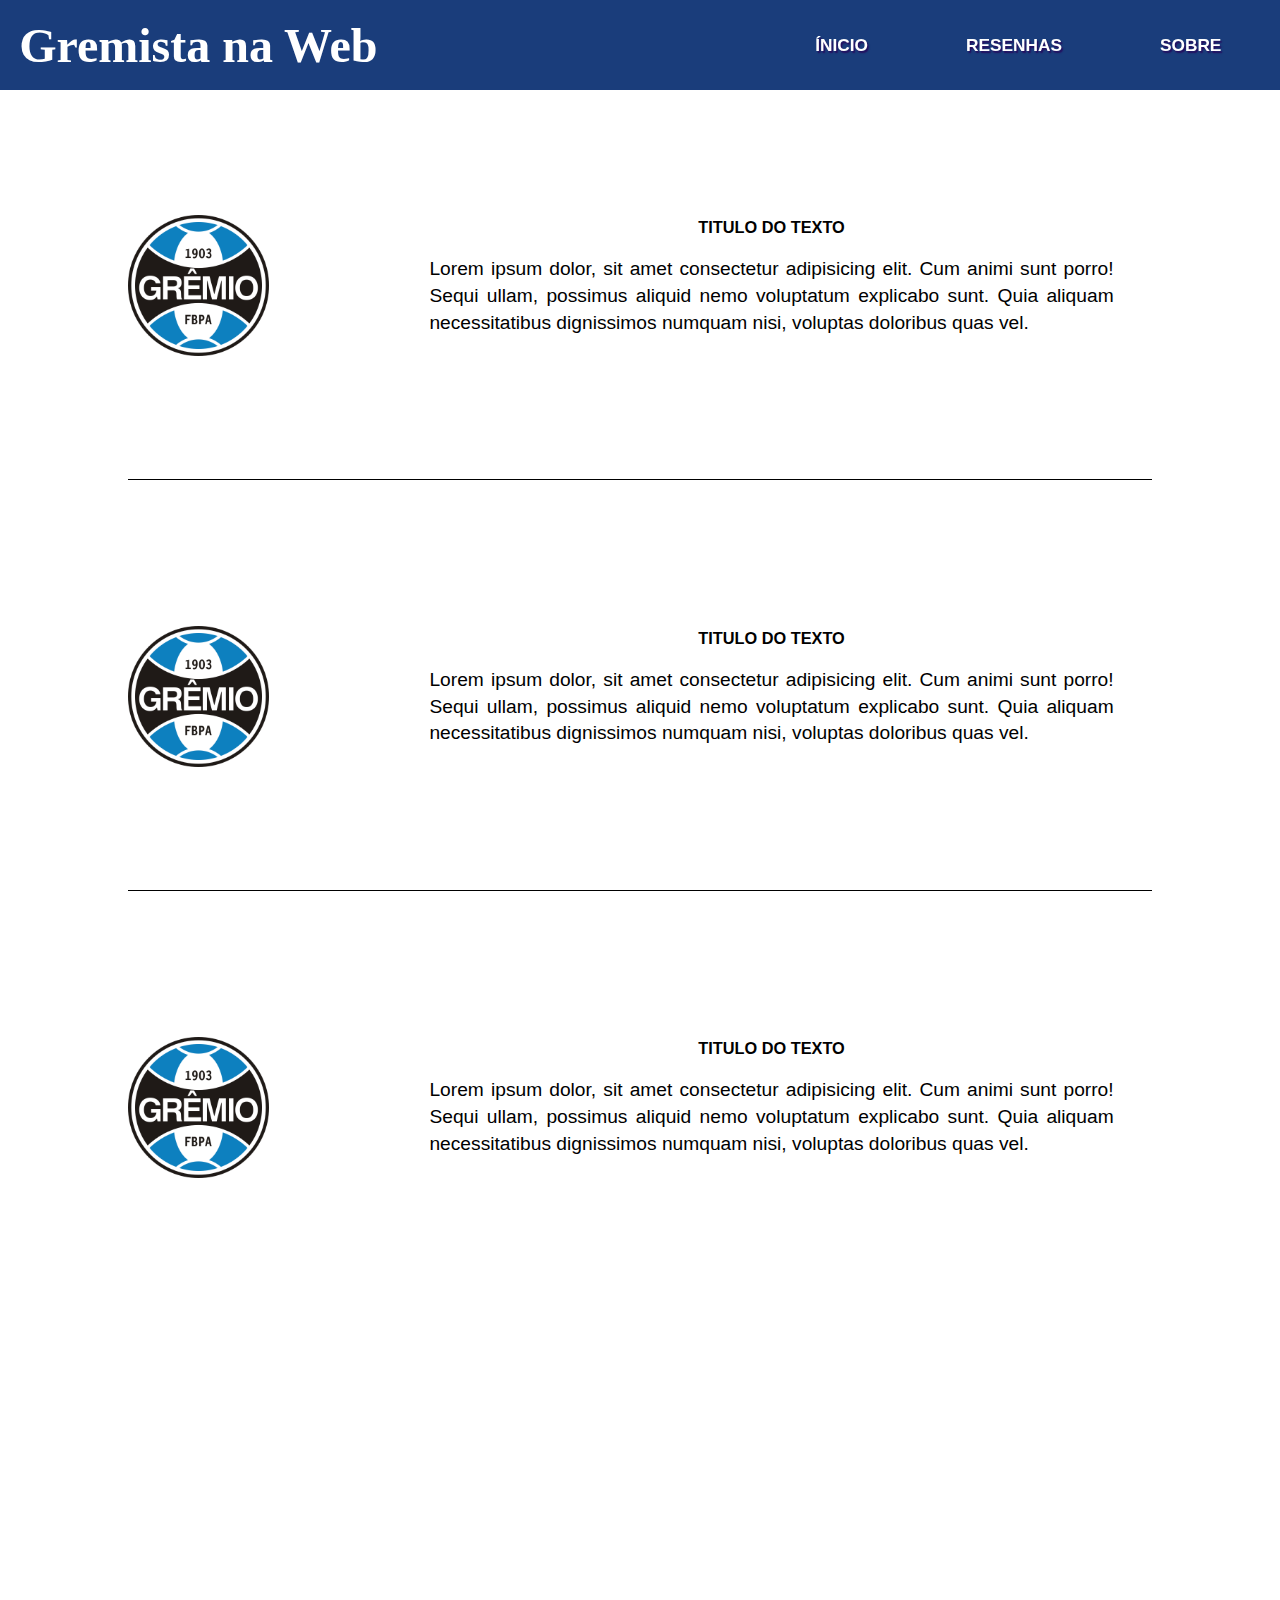
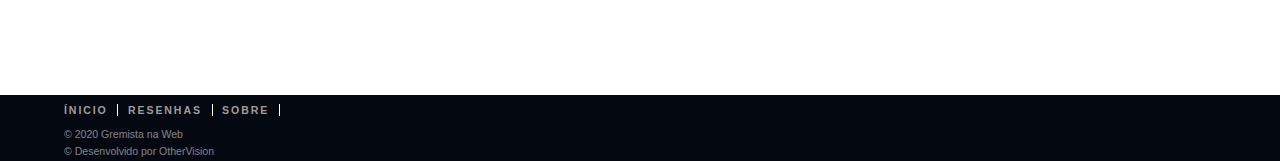
<file: resenhas.html>
<!DOCTYPE html>
<html lang="pt-BR">
<head>
    <meta charset="UTF-8">
    <meta name="viewport" content="width=device-width, initial-scale=1.0">
    <title>Resenhas | Gremista na web</title>

    <link rel="stylesheet" href="./css/style.css">
    <link rel="stylesheet" href="./css/header-footer.css">
    <link rel="stylesheet" href="./css/responsive-media.css">
    <link rel="stylesheet" href="./css/resenhas.css">

    <!--  link aos library  -->
    <link rel="stylesheet" href="https://unpkg.com/aos@next/dist/aos.css" />


    <link rel="apple-touch-icon" sizes="180x180" href="./img/apple-touch-icon.png">
    <link rel="icon" type="image/png" sizes="32x32" href="./img/favicon-32x32.png">
    <link rel="icon" type="image/png" sizes="16x16" href="./img/favicon-16x16.png">
    <link rel="manifest" href="./img/site.webmanifest">

</head>
<body class="container">
   
        <header id="header">
            <div class="box-header">
                <div class="header-title" data-aos="fade-right">
                    <h1><a href="./index.html" title="Logo Gremista Na Web">Gremista na Web</a></h1>
                </div>

                <div class="header-nav" data-aos="fade-right">
                    <nav>
                        <ul class="box-nav">
                            <li><a href="/index.html">Ínicio</a></li>
                            <li><a href="/resenhas.html">Resenhas</a></li>
                            <li><a href="./sobre.html">Sobre</a></li>
                        </ul>
                    </nav>
                </div>
            </div>
        </header>

        <main id="main">
            
            <article class="box-resenha"> 

                
                <div class="img-box" title="Logo do gremio">
                    <a href="">
                        <img src="./img/logo-gremio.png" alt="Logo do gremio">
                    </a>
                        
                </div>
               

                <div class="box-text">

                    <a href="">

                        <h2>Titulo do texto</h2>
                        <p>Lorem ipsum dolor, sit amet consectetur adipisicing elit. Cum animi sunt porro! Sequi ullam, possimus aliquid nemo voluptatum explicabo sunt. Quia aliquam necessitatibus dignissimos numquam nisi, voluptas doloribus quas vel.</p>

                    </a>

                </div>
            </article>

            <article class="box-resenha">

                
                <div class="img-box" title="Logo do gremio">
                    <a href="">
                        <img src="./img/logo-gremio.png" alt="Logo do gremio">
                    </a>
                        
                </div>
               

                <div class="box-text">

                    <a href="">

                    <h2>Titulo do texto</h2>
                    <p>Lorem ipsum dolor, sit amet consectetur adipisicing elit. Cum animi sunt porro! Sequi ullam, possimus aliquid nemo voluptatum explicabo sunt. Quia aliquam necessitatibus dignissimos numquam nisi, voluptas doloribus quas vel.</p>

                    </a>

                </div>
            </article>

            <article class="box-resenha">

                
                <div class="img-box" title="Logo do gremio">
                    <a href="">
                        <img src="./img/logo-gremio.png" alt="Logo do gremio">
                    </a>
                        
                </div>
               

                <div class="box-text">

                    <a href="">

                    <h2>Titulo do texto</h2>
                    <p>Lorem ipsum dolor, sit amet consectetur adipisicing elit. Cum animi sunt porro! Sequi ullam, possimus aliquid nemo voluptatum explicabo sunt. Quia aliquam necessitatibus dignissimos numquam nisi, voluptas doloribus quas vel.</p>

                    </a>

                </div>
            </article>

        
        </main>
        

        <section id="section" data-aos="fade-in">

            <div class="news-title">
                <h2>Dicas do Gremista</h2>
            </div>

            <div class="box-news">
                <a href="">
                    <h3>O primeiro Gremista</h3>
                    <p>Como a maioria já sabe, nosso Imortal Tricolor foi idealizado por Cândido Dias Da Silva, natural de Sorocaba, com a mítica história da primeira bola defutebol de Porto Alegre, mas tem algo que você provavelmente não sabe sobre o homem que pode ser chamado de O primeiro Gremista. </p>
                </a>
            </div> 

            <div class="box-news">
                <a href="">
                    <h3>O primeiro Gremista</h3>
                    <p>Como a maioria já sabe, nosso Imortal Tricolor foi idealizado por Cândido Dias Da Silva, natural de Sorocaba, com a mítica história da primeira bola defutebol de Porto Alegre, mas tem algo que você provavelmente não sabe sobre o homem que pode ser chamado de O primeiro Gremista. </p>
                </a>
            </div> 

            <div class="box-news">
                <a href="">
                    <h3>O primeiro Gremista</h3>
                    <p>Como a maioria já sabe, nosso Imortal Tricolor foi idealizado por Cândido Dias Da Silva, natural de Sorocaba, com a mítica história da primeira bola defutebol de Porto Alegre, mas tem algo que você provavelmente não sabe sobre o homem que pode ser chamado de O primeiro Gremista. </p>
                </a>
            </div> 
            

            

        </section>


        <footer id="footer">

            <div class="nav-footer">
                <ul class="box-nav-footer">
                    <li><a href="./index.html">Ínicio</a></li>
                    <li><a href="./resenhas.html">Resenhas</a></li>
                    <li><a href="./sobre.html">Sobre</a></li>
                </ul>
            </div>

            <div class="box-copyright">
                <p> <span>&copy; 2020 </span> Gremista na Web</p>
                <p> &copy; Desenvolvido por OtherVision </p>
            </div>
        </footer>

        <script src="https://unpkg.com/aos@next/dist/aos.js"></script>
        <script>
            AOS.init();
        </script>        
</body>
</html>
</file>
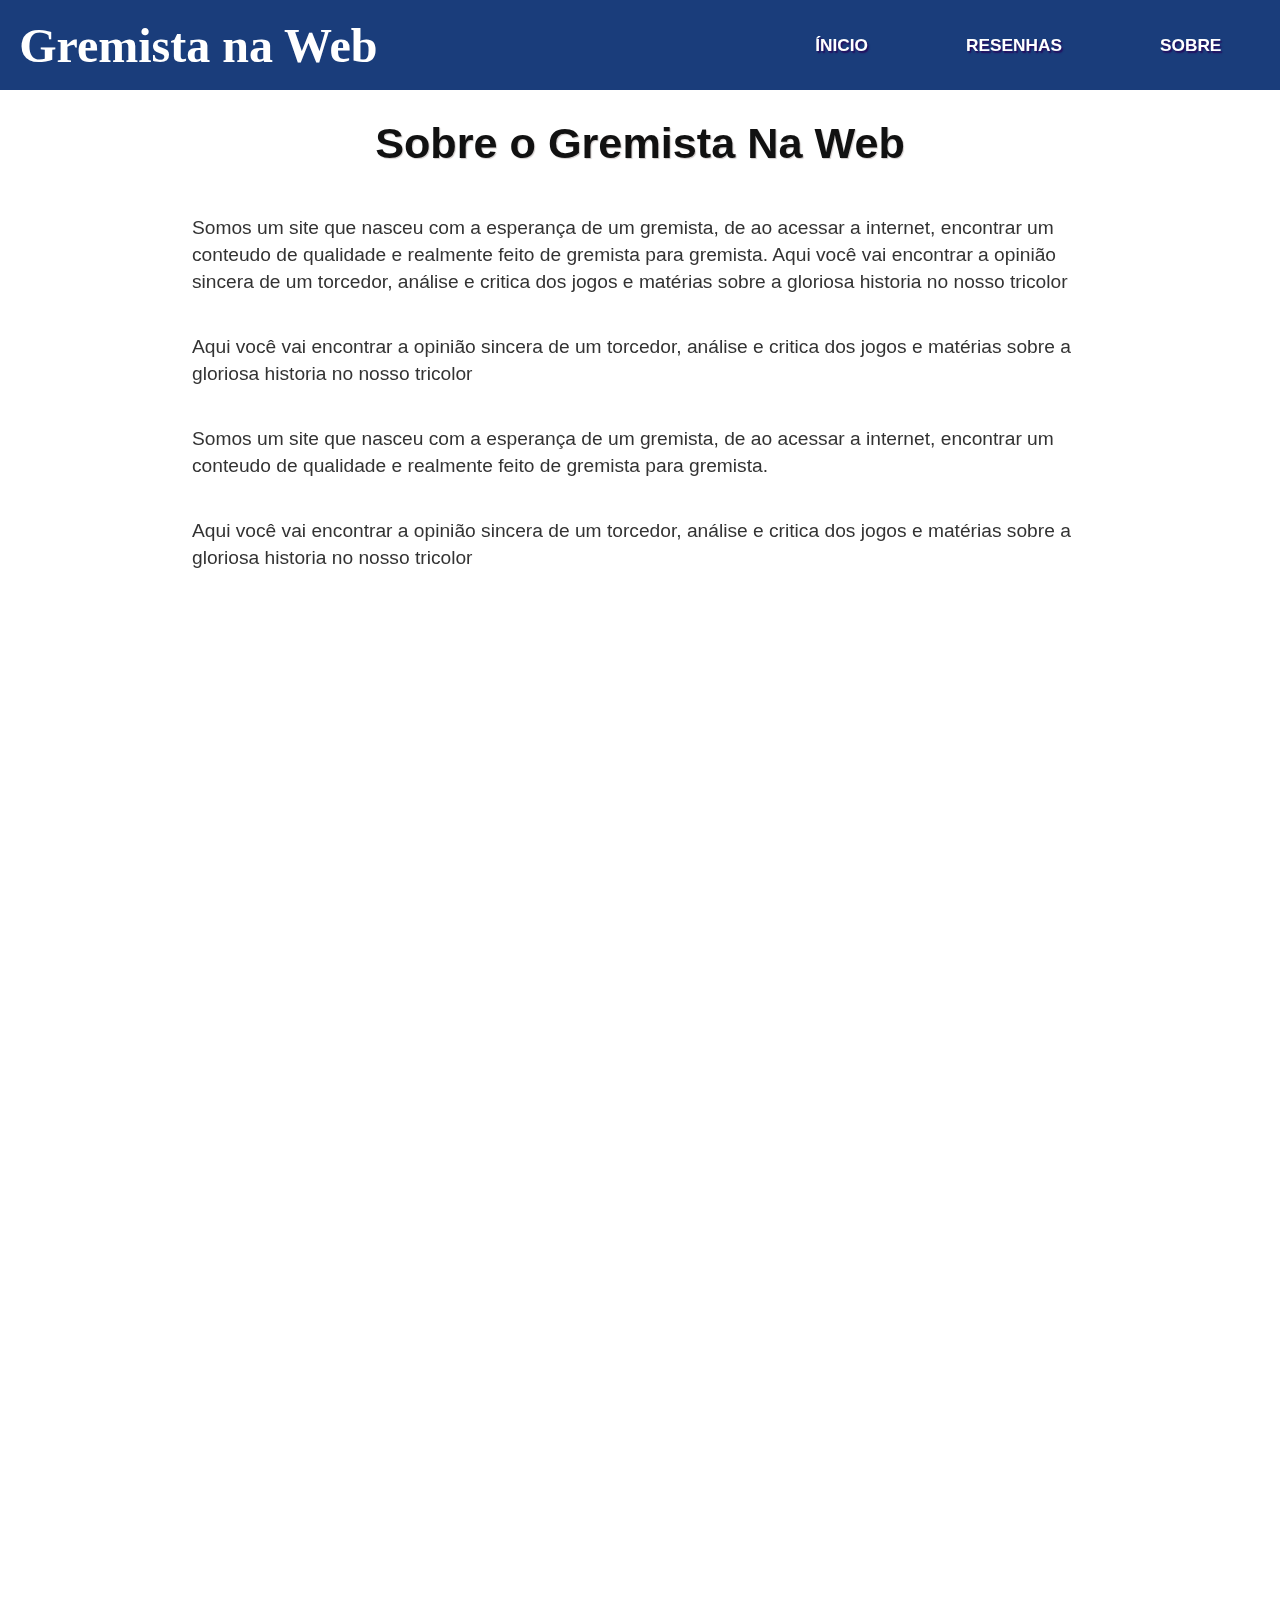
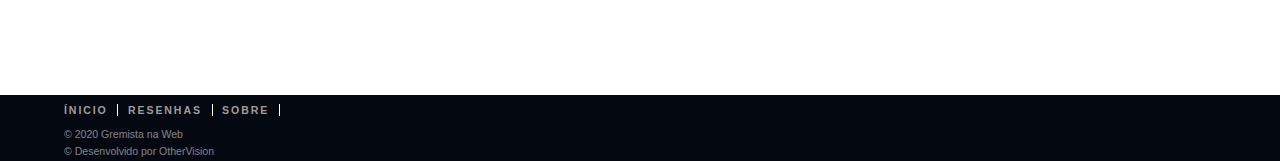
<file: sobre.html>
<!DOCTYPE html>
<html lang="pt-BR">
<head>
    <meta charset="UTF-8">
    <meta name="viewport" content="width=device-width, initial-scale=1.0">
    <title>Sobre | Gremista na web</title>

    <link rel="stylesheet" href="./css/style.css">
    <link rel="stylesheet" href="./css/header-footer.css">
    <link rel="stylesheet" href="./css/responsive-media.css">
    <link rel="stylesheet" href="./css/resenhas.css">
    <link rel="stylesheet" href="./css/sobre.css">

    <!--  link aos library  -->
    <link rel="stylesheet" href="https://unpkg.com/aos@next/dist/aos.css" />


    <link rel="apple-touch-icon" sizes="180x180" href="./img/apple-touch-icon.png">
    <link rel="icon" type="image/png" sizes="32x32" href="./img/favicon-32x32.png">
    <link rel="icon" type="image/png" sizes="16x16" href="./img/favicon-16x16.png">
    <link rel="manifest" href="./img/site.webmanifest">

</head>
<body class="container">
   
        <header id="header">
            <div class="box-header">
                <div class="header-title" data-aos="fade-right">
                    <a href="./index.html" title="Logo Gremista Na Web">Gremista na Web</a>
                </div>

                <div class="header-nav" data-aos="fade-right">
                    <nav>
                        <ul class="box-nav">
                            <li><a href="/index.html">Ínicio</a></li>
                            <li><a href="/resenhas.html">Resenhas</a></li>
                            <li><a href="#sobre.html">Sobre</a></li>
                        </ul>
                    </nav>
                </div>
            </div>
        </header>

        <main id="main">
            
            <article class="box-sobre">
               
                <div class="box-text-sobre" data-aos="fade-in">

                    <h1>Sobre o Gremista Na Web</h1>
                    <p>
                        Somos um site que nasceu com a esperança de um gremista, de ao acessar a internet, encontrar um conteudo de qualidade e realmente feito de gremista para gremista. Aqui você vai encontrar a opinião sincera de um torcedor, análise e critica dos jogos e matérias sobre a gloriosa historia no nosso tricolor 
                    </p>
                        
                    <p>
                        Aqui você vai encontrar a opinião sincera de um torcedor, análise e critica dos jogos e matérias sobre a gloriosa historia no nosso tricolor 
                    </p>

                    <p>
                        Somos um site que nasceu com a esperança de um gremista, de ao acessar a internet, encontrar um conteudo de qualidade e realmente feito de gremista para gremista.
                    </p>
                        
                    <p>
                        Aqui você vai encontrar a opinião sincera de um torcedor, análise e critica dos jogos e matérias sobre a gloriosa historia no nosso tricolor 
                    </p>

                    

                </div>
            </article>  

        </main>
        

        <section id="section" data-aos="fade-in">

            <div class="news-title">
                <h2>Dicas do Gremista</h2>
            </div>

            <div class="box-news">
                <a href="">
                    <h3>O primeiro Gremista</h3>
                    <p>Como a maioria já sabe, nosso Imortal Tricolor foi idealizado por Cândido Dias Da Silva, natural de Sorocaba, com a mítica história da primeira bola defutebol de Porto Alegre, mas tem algo que você provavelmente não sabe sobre o homem que pode ser chamado de O primeiro Gremista. </p>
                </a>
            </div> 

            <div class="box-news">
                <a href="">
                    <h3>O primeiro Gremista</h3>
                    <p>Como a maioria já sabe, nosso Imortal Tricolor foi idealizado por Cândido Dias Da Silva, natural de Sorocaba, com a mítica história da primeira bola defutebol de Porto Alegre, mas tem algo que você provavelmente não sabe sobre o homem que pode ser chamado de O primeiro Gremista. </p>
                </a>
            </div> 

            <div class="box-news">
                <a href="">
                    <h3>O primeiro Gremista</h3>
                    <p>Como a maioria já sabe, nosso Imortal Tricolor foi idealizado por Cândido Dias Da Silva, natural de Sorocaba, com a mítica história da primeira bola defutebol de Porto Alegre, mas tem algo que você provavelmente não sabe sobre o homem que pode ser chamado de O primeiro Gremista. </p>
                </a>
            </div> 
            

            

        </section>


        <footer id="footer">

            <div class="nav-footer">
                <ul class="box-nav-footer">
                    <li><a href="./index.html">Ínicio</a></li>
                    <li><a href="./resenhas.html">Resenhas</a></li>
                    <li><a href="./sobre.html">Sobre</a></li>
                </ul>
            </div>

            <div class="box-copyright">
                <p> <span>&copy; 2020 </span> Gremista na Web</p>
                <p> &copy; Desenvolvido por OtherVision </p>
            </div>
        </footer>

        <script src="https://unpkg.com/aos@next/dist/aos.js"></script>
        <script>
            AOS.init();
        </script>

</body>
</html>
</file>
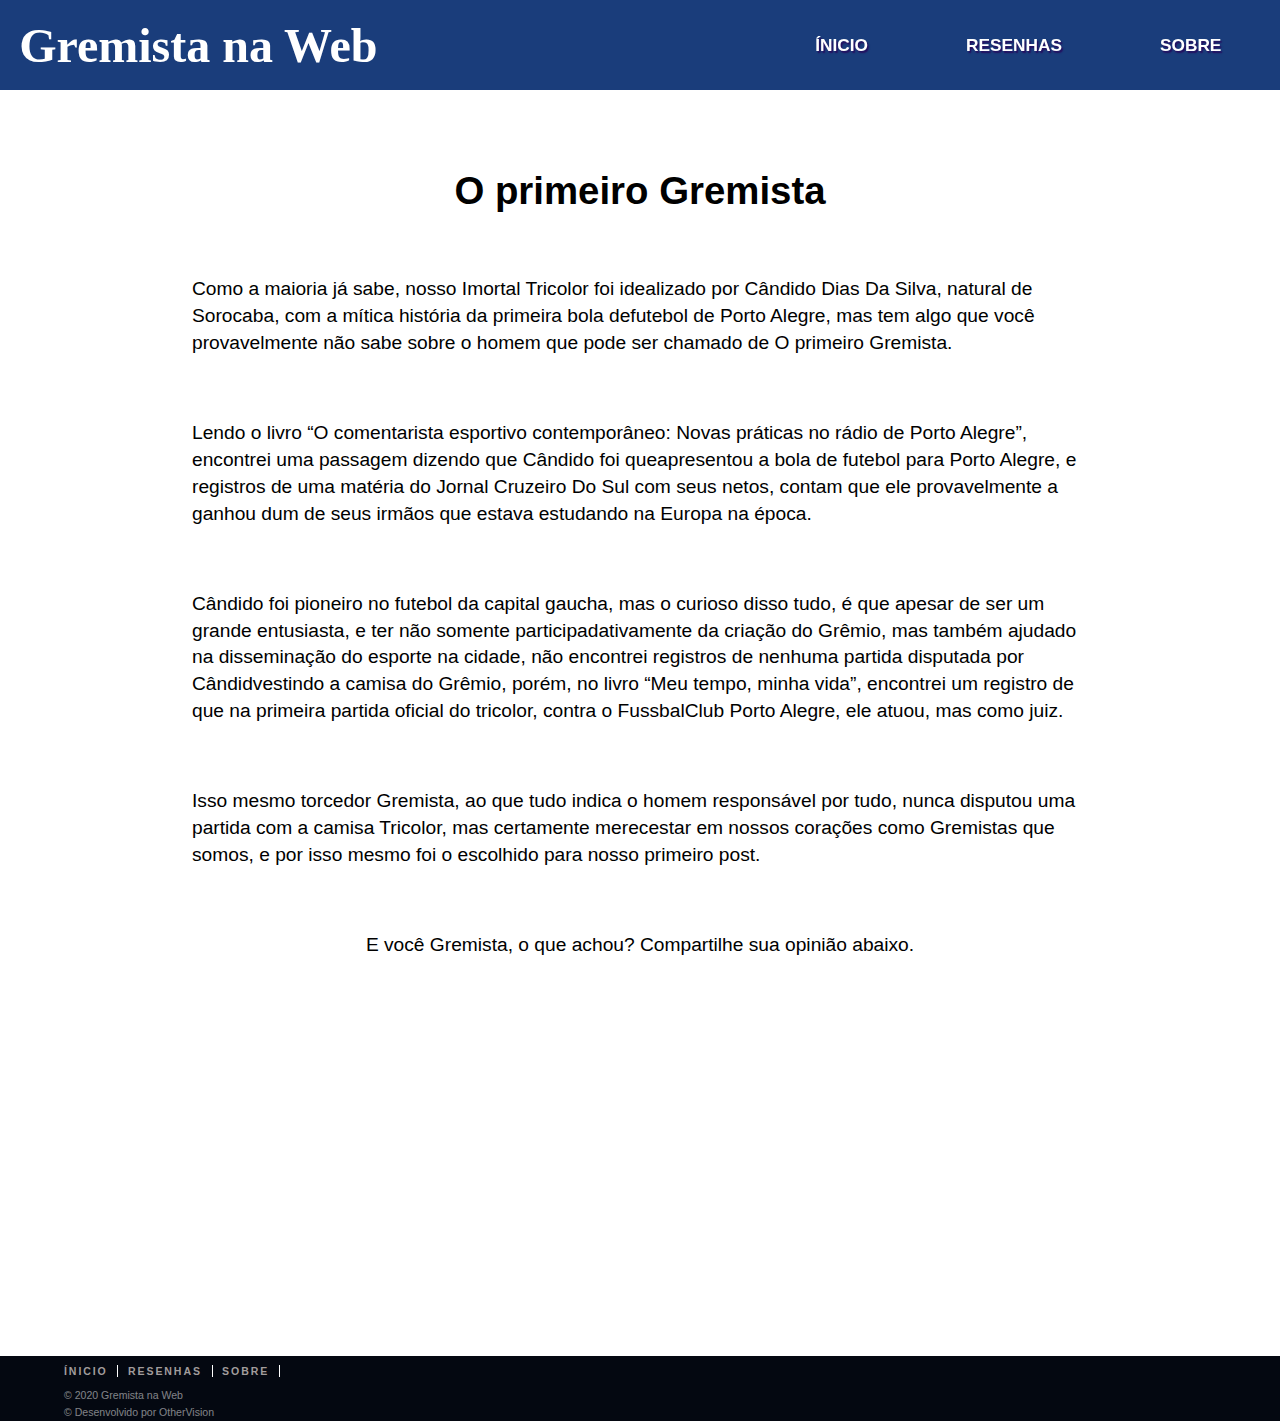
<file: text-resenha.html>
<!DOCTYPE html>
<html lang="pt-BR">
<head>
    <meta charset="UTF-8">
    <meta name="viewport" content="width=device-width, initial-scale=1.0">
    <title>O primeiro Gremista | Gremista na web</title>

    <link rel="stylesheet" href="./css/style.css">
    <link rel="stylesheet" href="./css/header-footer.css">
    <link rel="stylesheet" href="./css/responsive-media.css">
    <link rel="stylesheet" href="./css/textPage.css">

    <!--  link aos library  -->
    <link rel="stylesheet" href="https://unpkg.com/aos@next/dist/aos.css" />


    <link rel="apple-touch-icon" sizes="180x180" href="./img/apple-touch-icon.png">
    <link rel="icon" type="image/png" sizes="32x32" href="./img/favicon-32x32.png">
    <link rel="icon" type="image/png" sizes="16x16" href="./img/favicon-16x16.png">
    <link rel="manifest" href="./img/site.webmanifest">

</head>
<body class="container">
   
        <header id="header">
            <div class="box-header">
                <div class="header-title" data-aos="fade-right">
                    <a href="./index.html" title="Logo Gremista Na Web">Gremista na Web</a>
                </div>

                <div class="header-nav" data-aos="fade-right">
                    <nav>
                        <ul class="box-nav">
                            <li><a href="/index.html">Ínicio</a></li>
                            <li><a href="/resenhas.html">Resenhas</a></li>
                            <li><a href="./sobre.html">Sobre</a></li>
                        </ul>
                    </nav>
                </div>
            </div>
        </header>

        <main id="main">

            <article class="text-box">

                <h1>O primeiro Gremista</h1>
                        
                <p>Como a maioria já sabe, nosso Imortal Tricolor foi idealizado por Cândido Dias Da Silva, natural de Sorocaba, com a mítica história da primeira bola defutebol de Porto Alegre, mas tem algo que você provavelmente não sabe sobre o homem que pode ser chamado de O primeiro Gremista.	 </p>
                        
                <p>Lendo o livro “O comentarista esportivo contemporâneo: Novas práticas no rádio de Porto Alegre”, encontrei uma passagem dizendo que Cândido foi queapresentou a bola de futebol para Porto Alegre, e registros de uma matéria do Jornal Cruzeiro Do Sul com seus netos, contam que ele provavelmente a ganhou dum de seus irmãos que estava estudando na Europa na época.</p>
                
                <p>Cândido foi pioneiro no futebol da capital gaucha, mas o curioso disso tudo, é que apesar de ser um grande entusiasta, e ter não somente participadativamente da criação do Grêmio, mas também ajudado na disseminação do esporte na cidade, não encontrei registros de nenhuma partida disputada por Cândidvestindo a camisa do Grêmio, porém, no livro “Meu tempo, minha vida”, encontrei um registro de que na primeira partida oficial do tricolor, contra o FussbalClub Porto Alegre, ele atuou, mas como juiz.</p>
                
                <p> Isso mesmo torcedor Gremista, ao que tudo indica o homem responsável por tudo, nunca disputou uma partida com a camisa Tricolor, mas certamente merecestar em nossos corações como Gremistas que somos, e por isso mesmo foi o escolhido para nosso primeiro post. </p>
                
                <p>	E você Gremista, o que achou? Compartilhe sua opinião abaixo. </p>
            
            </article>

        </main>


        <section id="section" data-aos="fade-in">

            <div class="news-title">
                <h2>Dicas do Gremista</h2>
            </div>

            <div class="box-news">
                <a href="">
                    <h3>titulo</h3>
                    <p>Introdução Lorem ipsum dolor sit amet, consectetur adipisicing elit. Enim unde dolorum quod iusto commodi quibusdam itaque maxime saepe eveniet in, laborum reiciendis veritatis, rem vel quo beatae dicta quam mollitia?</p>
                </a>
            </div> 

            <div class="box-news">
                <a href="">
                    <h3>titulo</h3>
                    <p>Introdução Lorem ipsum dolor sit amet, consectetur adipisicing elit. Enim unde dolorum quod iusto commodi quibusdam itaque maxime saepe eveniet in, laborum reiciendis veritatis, rem vel quo beatae dicta quam mollitia?</p>
                </a>
            </div> 

            <div class="box-news">
                <a href="">
                    <h3>titulo</h3>
                    <p>Introdução Lorem ipsum dolor sit amet, consectetur adipisicing elit. Enim unde dolorum quod iusto commodi quibusdam itaque maxime saepe eveniet in, laborum reiciendis veritatis, rem vel quo beatae dicta quam mollitia?</p>
                </a>
            </div> 
            

            

        </section>



        <footer id="footer">

            <div class="nav-footer">
                <ul class="box-nav-footer">
                    <li><a href="./index.html">Ínicio</a></li>
                    <li><a href="./resenhas.html">Resenhas</a></li>
                    <li><a href="./sobre.html">Sobre</a></li>
                </ul>
            </div>

            <div class="box-copyright">
                <p> <span>&copy; 2020 </span> Gremista na Web</p>
                <p> &copy; Desenvolvido por OtherVision </p>
            </div>
        </footer>

        <script src="https://unpkg.com/aos@next/dist/aos.js"></script>
        <script>
            AOS.init();
        </script>
</body>
</html>
</file>
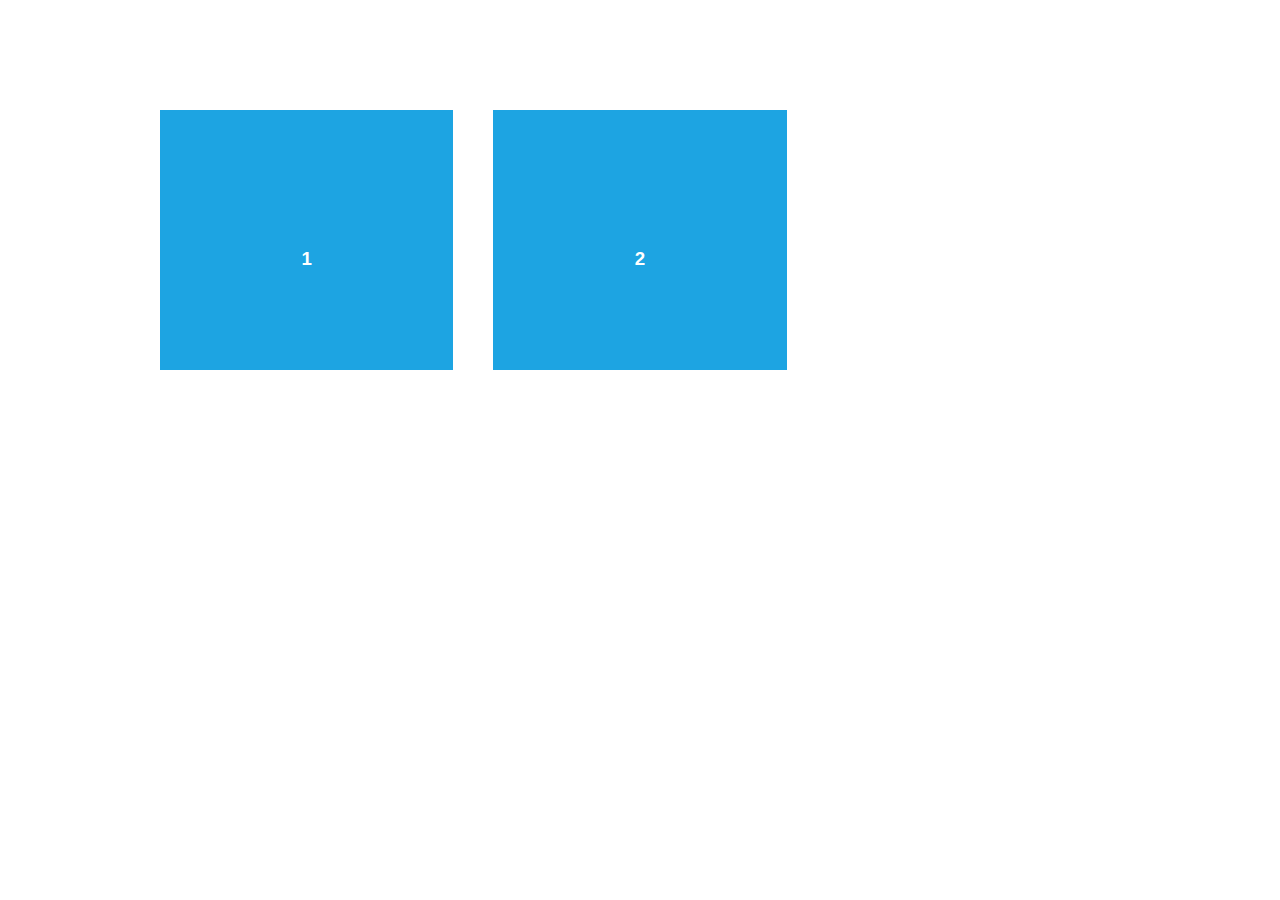
<file: aos-master/demo/async.html>
<!DOCTYPE html>
<html>
  <head>
    <meta charset="utf-8">
    <title>AOS - Animate on scroll library</title>
    <meta name="viewport" content="width=device-width">
    <link rel="stylesheet" href="css/styles.css" />
    <link rel="stylesheet" href="../dist/aos.css" />
  </head>
  <body>
    <div id="aos-demo" class="aos-all"></div>

    <script src="../dist/aos.js"></script>
    <script>
      AOS.init({
        easing: 'ease-in-out-sine'
      });

      setInterval(addItem, 300);

      var itemsCounter = 1;
      var container = document.getElementById('aos-demo');

      function addItem () {
        if (itemsCounter > 42) return;
        var item = document.createElement('div');
        item.classList.add('aos-item');
        item.setAttribute('data-aos', 'fade-up');
        item.innerHTML = '<div class="aos-item__inner"><h3>' + itemsCounter + '</h3></div>';
        container.appendChild(item);
        itemsCounter++;
      }
    </script>
  </body>
</html>
</file>
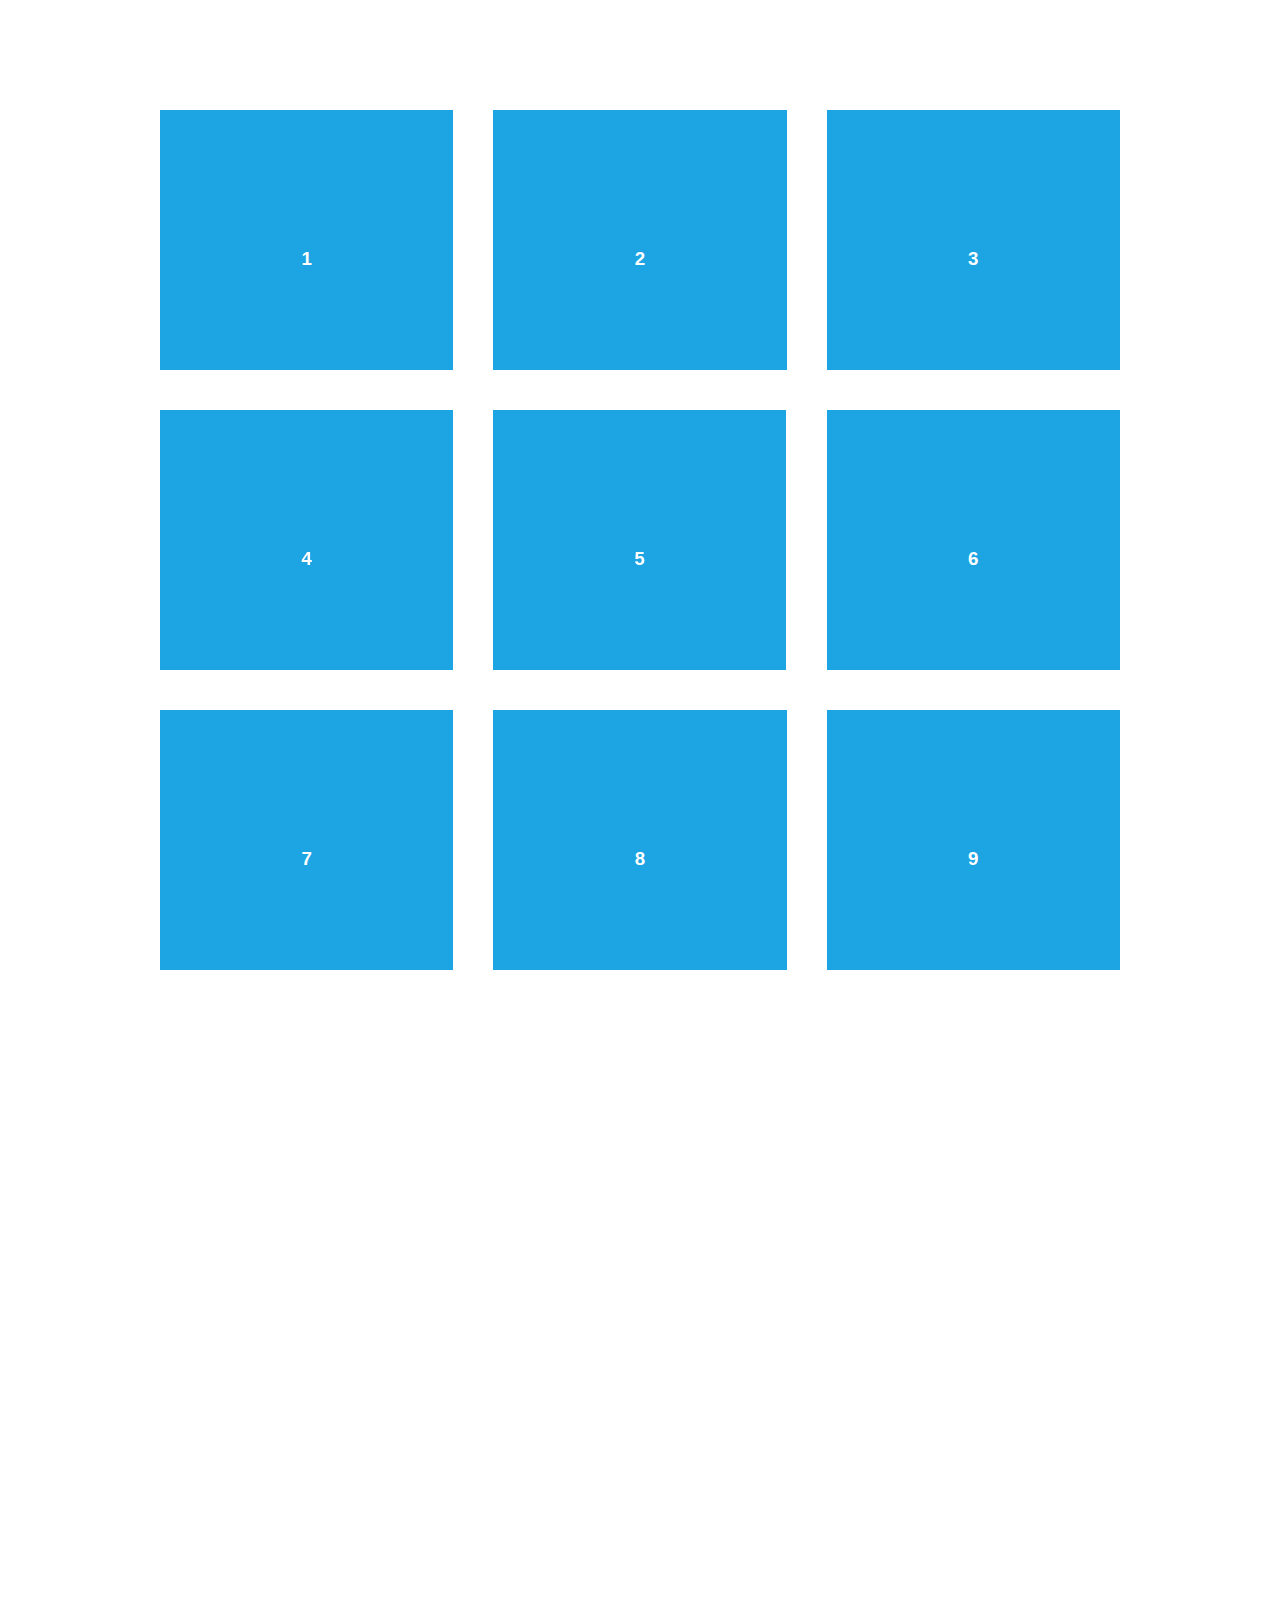
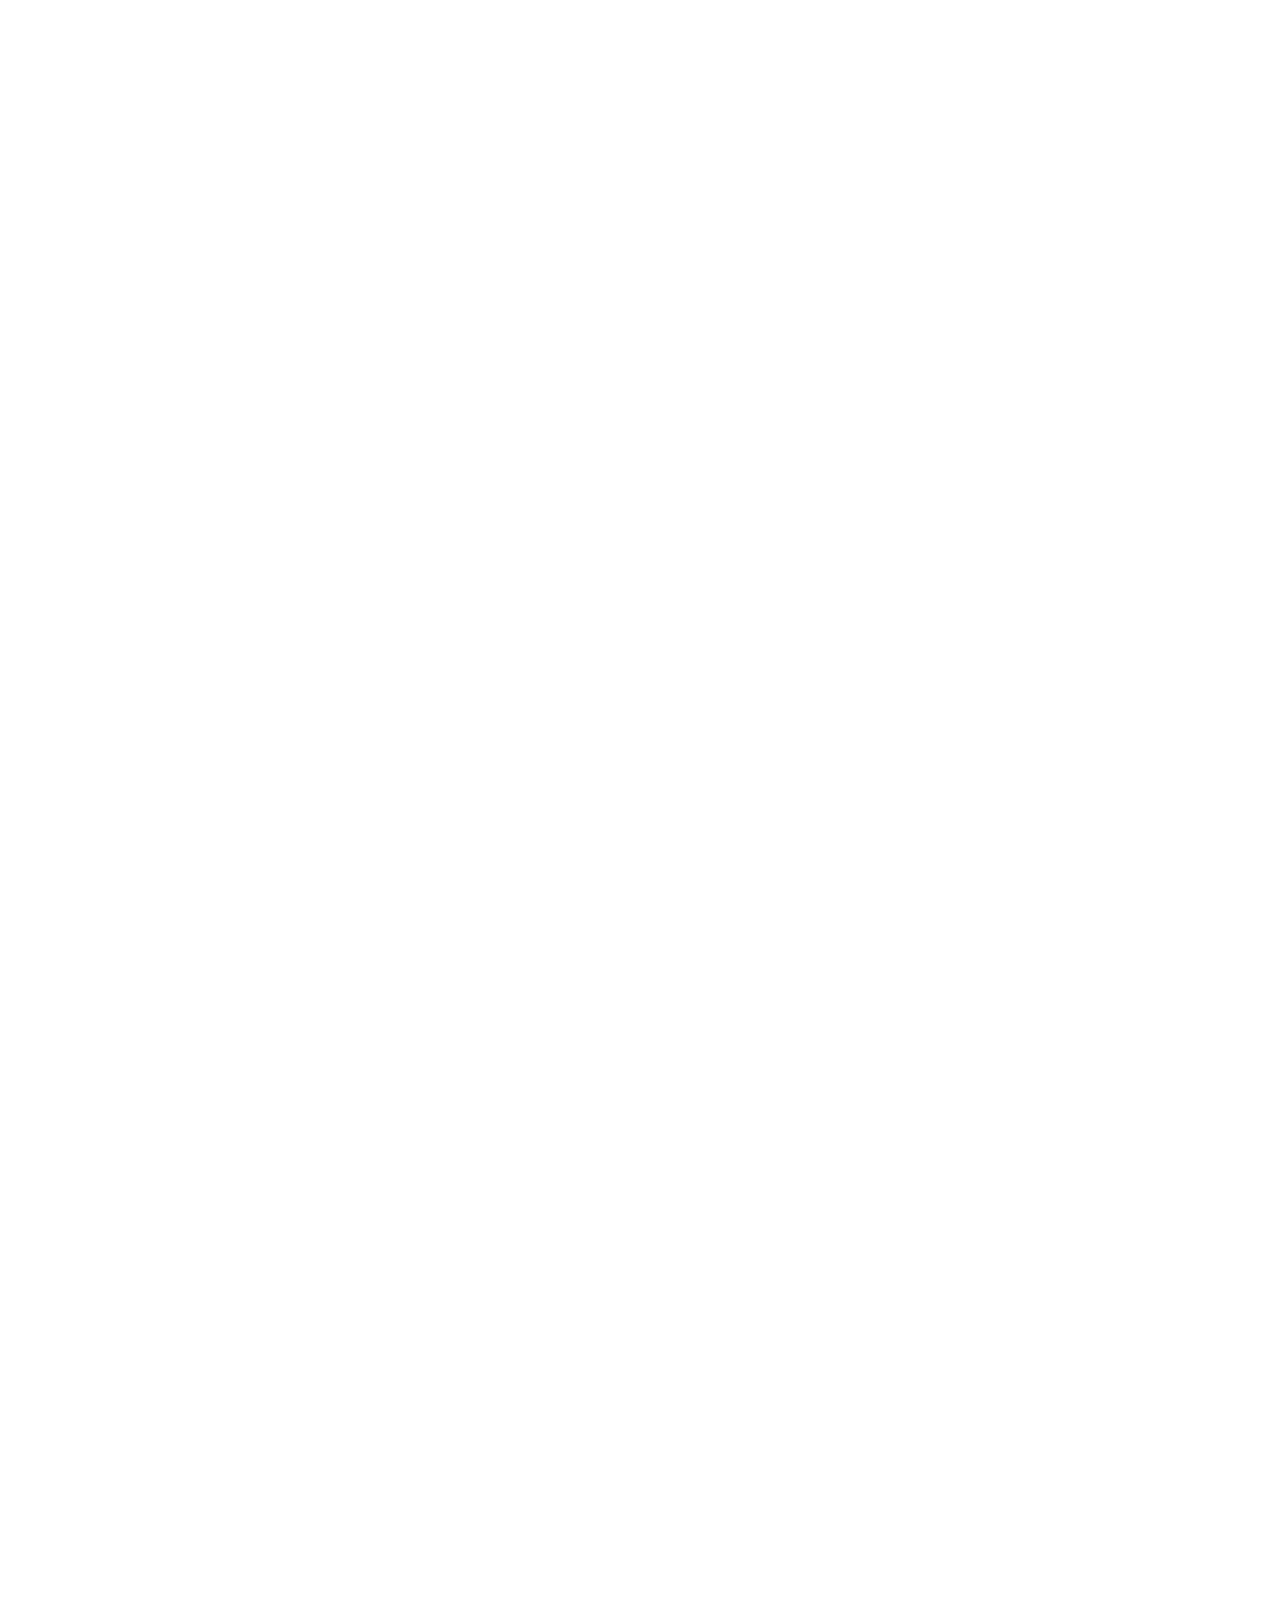
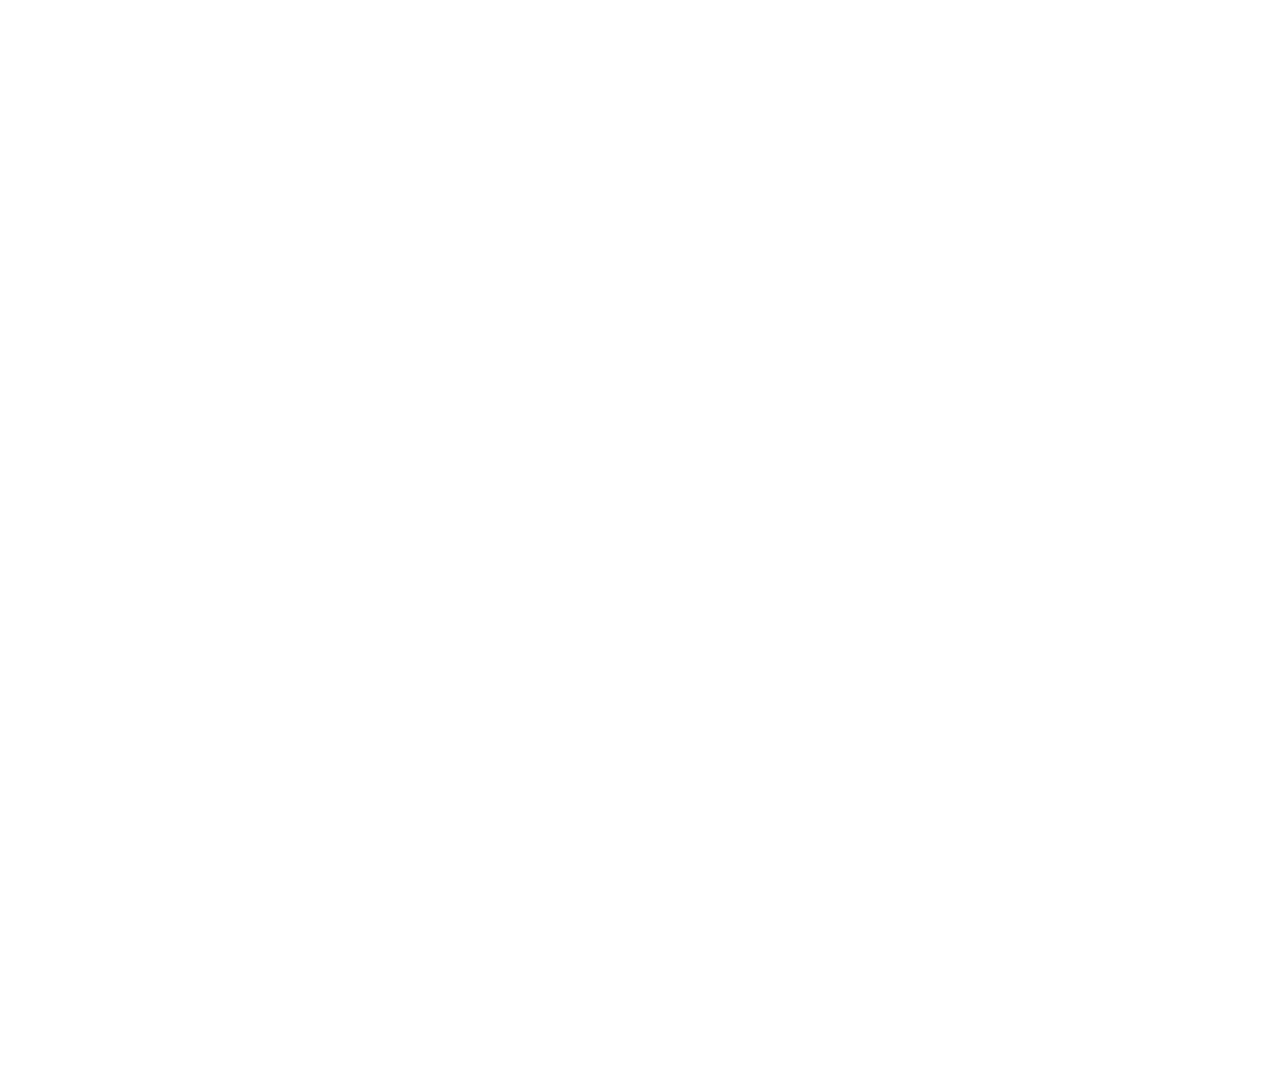
<file: aos-master/demo/simple.html>
<!DOCTYPE html>
<html>
  <head>
    <meta charset="utf-8">
    <title>AOS - Animate on scroll library</title>
    <meta name="viewport" content="width=device-width">
    <link rel="stylesheet" href="css/styles.css" />
    <link rel="stylesheet" href="../dist/aos.css" />
    <!--[if lt IE 9]>
    <script src="//html5shiv.googlecode.com/svn/trunk/html5.js"></script>
    <![endif]-->
  </head>
  <body>
    <div id="transcroller-body" class="aos-all">
      <div class="aos-item" data-aos="fade-up">
        <div class="aos-item__inner"><h3>1</h3></div>
      </div>
      <div class="aos-item" data-aos="fade-down">
        <div class="aos-item__inner"><h3>2</h3></div>
      </div>
      <div class="aos-item" data-aos="zoom-out-down">
        <div class="aos-item__inner"><h3>3</h3></div>
      </div>
      <div class="aos-item" data-aos="flip-down">
        <div class="aos-item__inner"><h3>4</h3></div>
      </div>
      <div class="aos-item" data-aos="flip-up">
        <div class="aos-item__inner"><h3>5</h3></div>
      </div>
      <div class="aos-item" data-aos="fade-down">
        <div class="aos-item__inner"><h3>6</h3></div>
      </div>
      <div class="aos-item" data-aos="fade-in">
        <div class="aos-item__inner"><h3>7</h3></div>
      </div>
      <div class="aos-item" data-aos="fade-down">
        <div class="aos-item__inner"><h3>8</h3></div>
      </div>
      <div class="aos-item" data-aos="fade-in">
        <div class="aos-item__inner"><h3>9</h3></div>
      </div>
      <div class="aos-item" data-aos="fade-down">
        <div class="aos-item__inner"><h3>10</h3></div>
      </div>
      <div class="aos-item" data-aos="fade-up">
        <div class="aos-item__inner"><h3>11</h3></div>
      </div>
      <div class="aos-item" data-aos="fade-down">
        <div class="aos-item__inner"><h3>12</h3></div>
      </div>
      <div class="aos-item" data-aos="fade-in">
        <div class="aos-item__inner"><h3>13</h3></div>
      </div>
      <div class="aos-item" data-aos="fade-up">
        <div class="aos-item__inner"><h3>14</h3></div>
      </div>
      <div class="aos-item" data-aos="fade-in">
        <div class="aos-item__inner"><h3>15</h3></div>
      </div>
      <div class="aos-item" data-aos="fade-up">
        <div class="aos-item__inner"><h3>16</h3></div>
      </div>
      <div class="aos-item" data-aos="fade-down">
        <div class="aos-item__inner"><h3>17</h3></div>
      </div>
      <div class="aos-item" data-aos="fade-up">
        <div class="aos-item__inner"><h3>18</h3></div>
      </div>
      <div class="aos-item" data-aos="zoom-out">
        <div class="aos-item__inner"><h3>19</h3></div>
      </div>
      <div class="aos-item" data-aos="fade-up">
        <div class="aos-item__inner"><h3>20</h3></div>
      </div>
      <div class="aos-item" data-aos="zoom-out">
        <div class="aos-item__inner"><h3>21</h3></div>
      </div>
      <div class="aos-item" data-aos="fade-in">
        <div class="aos-item__inner"><h3>22</h3></div>
      </div>
      <div class="aos-item" data-aos="zoom-out-up">
        <div class="aos-item__inner"><h3>23</h3></div>
      </div>
      <div class="aos-item" data-aos="zoom-out-down">
        <div class="aos-item__inner"><h3>24</h3></div>
      </div>
      <div class="aos-item" data-aos="fade-in">
        <div class="aos-item__inner"><h3>25</h3></div>
      </div>
      <div class="aos-item" data-aos="fade-in">
        <div class="aos-item__inner"><h3>26</h3></div>
      </div>
      <div class="aos-item" data-aos="fade-in">
        <div class="aos-item__inner"><h3>27</h3></div>
      </div>
      <div class="aos-item" data-aos="fade-in">
        <div class="aos-item__inner"><h3>28</h3></div>
      </div>
      <div class="aos-item" data-aos="fade-in">
        <div class="aos-item__inner"><h3>29</h3></div>
      </div>
      <div class="aos-item" data-aos="fade-in">
        <div class="aos-item__inner"><h3>30</h3></div>
      </div>
      <div class="aos-item" data-aos="fade-in">
        <div class="aos-item__inner"><h3>31</h3></div>
      </div>
      <div class="aos-item" data-aos="fade-in">
        <div class="aos-item__inner"><h3>32</h3></div>
      </div>
      <div class="aos-item" data-aos="fade-in">
        <div class="aos-item__inner"><h3>33</h3></div>
      </div>
      <div class="aos-item" data-aos="fade-in">
        <div class="aos-item__inner"><h3>34</h3></div>
      </div>
      <div class="aos-item" data-aos="fade-in">
        <div class="aos-item__inner"><h3>35</h3></div>
      </div>
      <div class="aos-item" data-aos="fade-in">
        <div class="aos-item__inner"><h3>36</h3></div>
      </div>
      <div class="aos-item" data-aos="fade-in">
        <div class="aos-item__inner"><h3>37</h3></div>
      </div>
      <div class="aos-item" data-aos="fade-in">
        <div class="aos-item__inner"><h3>38</h3></div>
      </div>
      <div class="aos-item" data-aos="fade-in">
        <div class="aos-item__inner"><h3>39</h3></div>
      </div>
      <div class="aos-item" data-aos="fade-in">
        <div class="aos-item__inner"><h3>40</h3></div>
      </div>
      <div class="aos-item" data-aos="fade-in">
        <div class="aos-item__inner"><h3>41</h3></div>
      </div>
      <div class="aos-item" data-aos="fade-in">
        <div class="aos-item__inner"><h3>42</h3></div>
      </div>
    </div>

    <script src="../dist/aos.js"></script>
    <script>
      AOS.init({
        easing: 'ease-in-out-sine'
      });
    </script>

    <!-- <script src="//cdnjs.cloudflare.com/ajax/libs/require.js/2.1.11/require.min.js"></script>
    <script>
      requirejs.config({
          baseUrl: '../dist',
      });

      require(['aos'], function(AOS){
          AOS.init({
              easing: 'ease-in-out-sine'
          });
      });
    </script> -->
  </body>
</html>
</file>
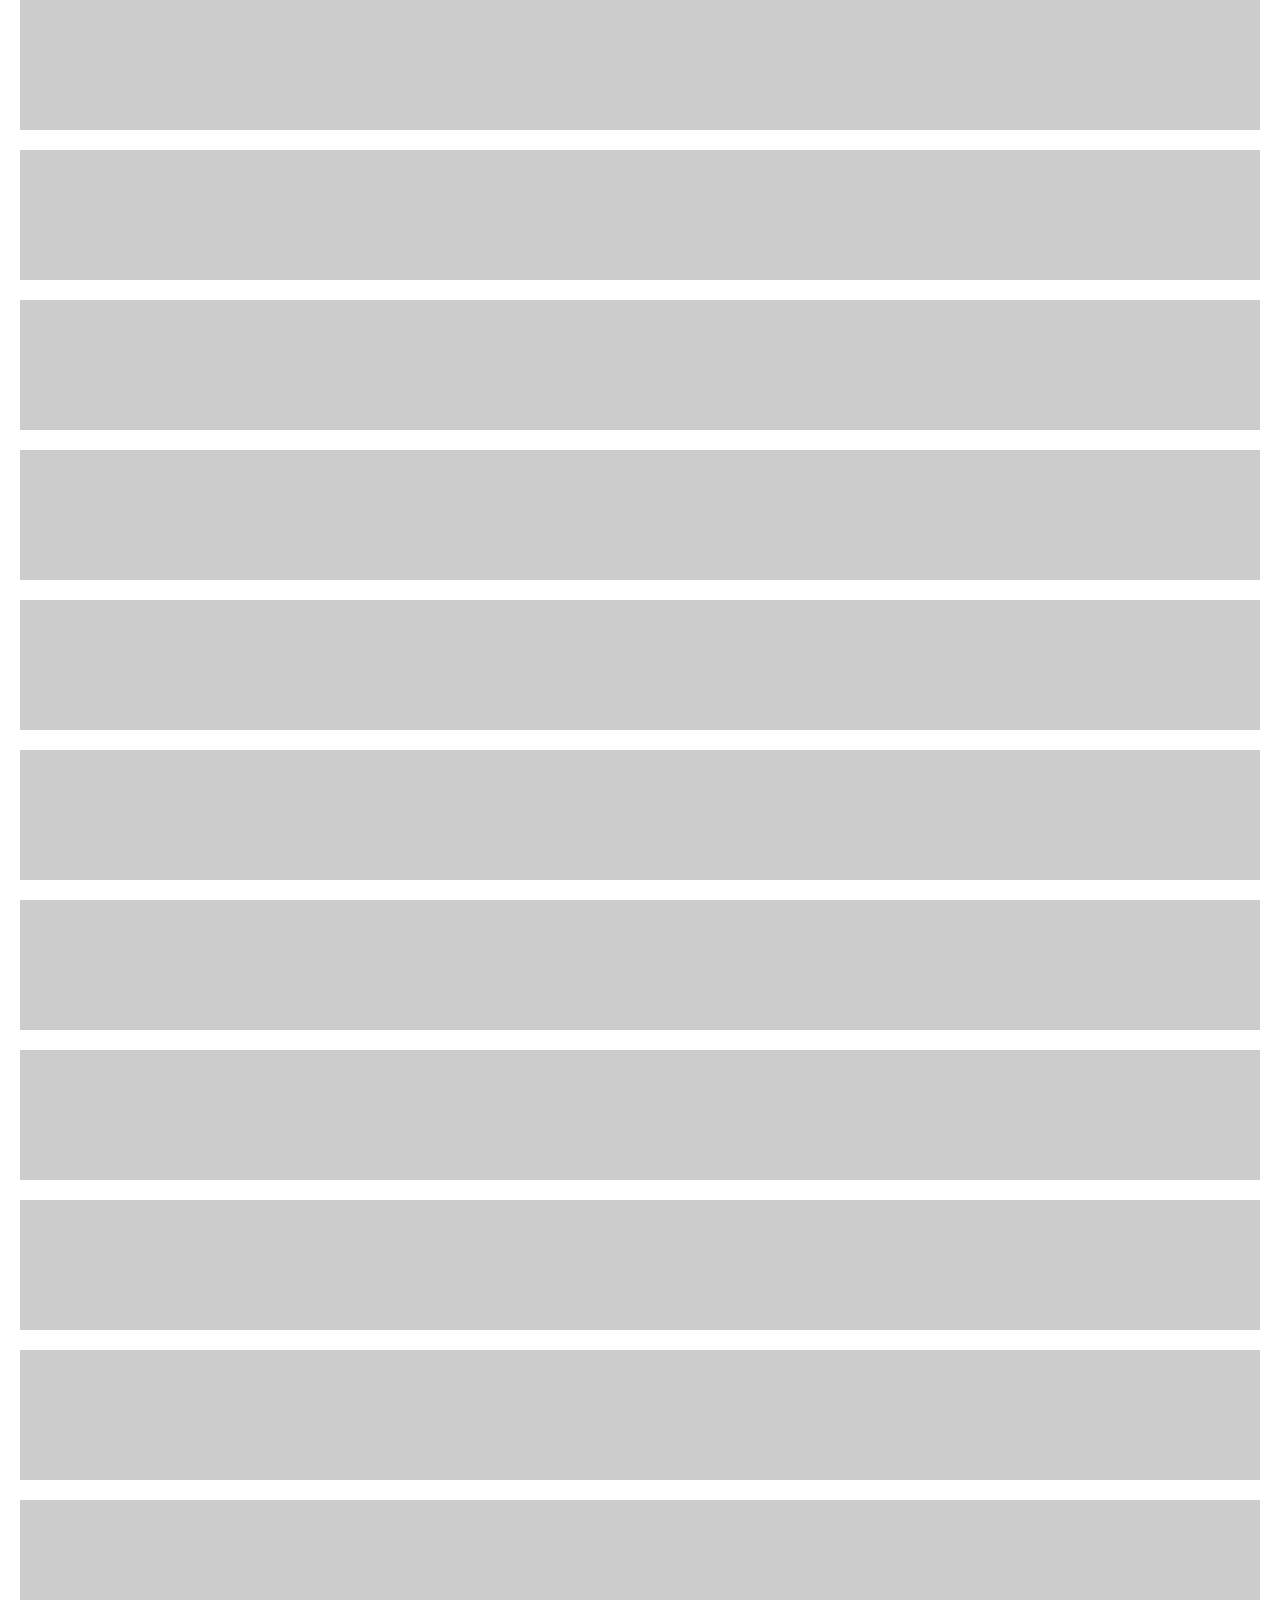
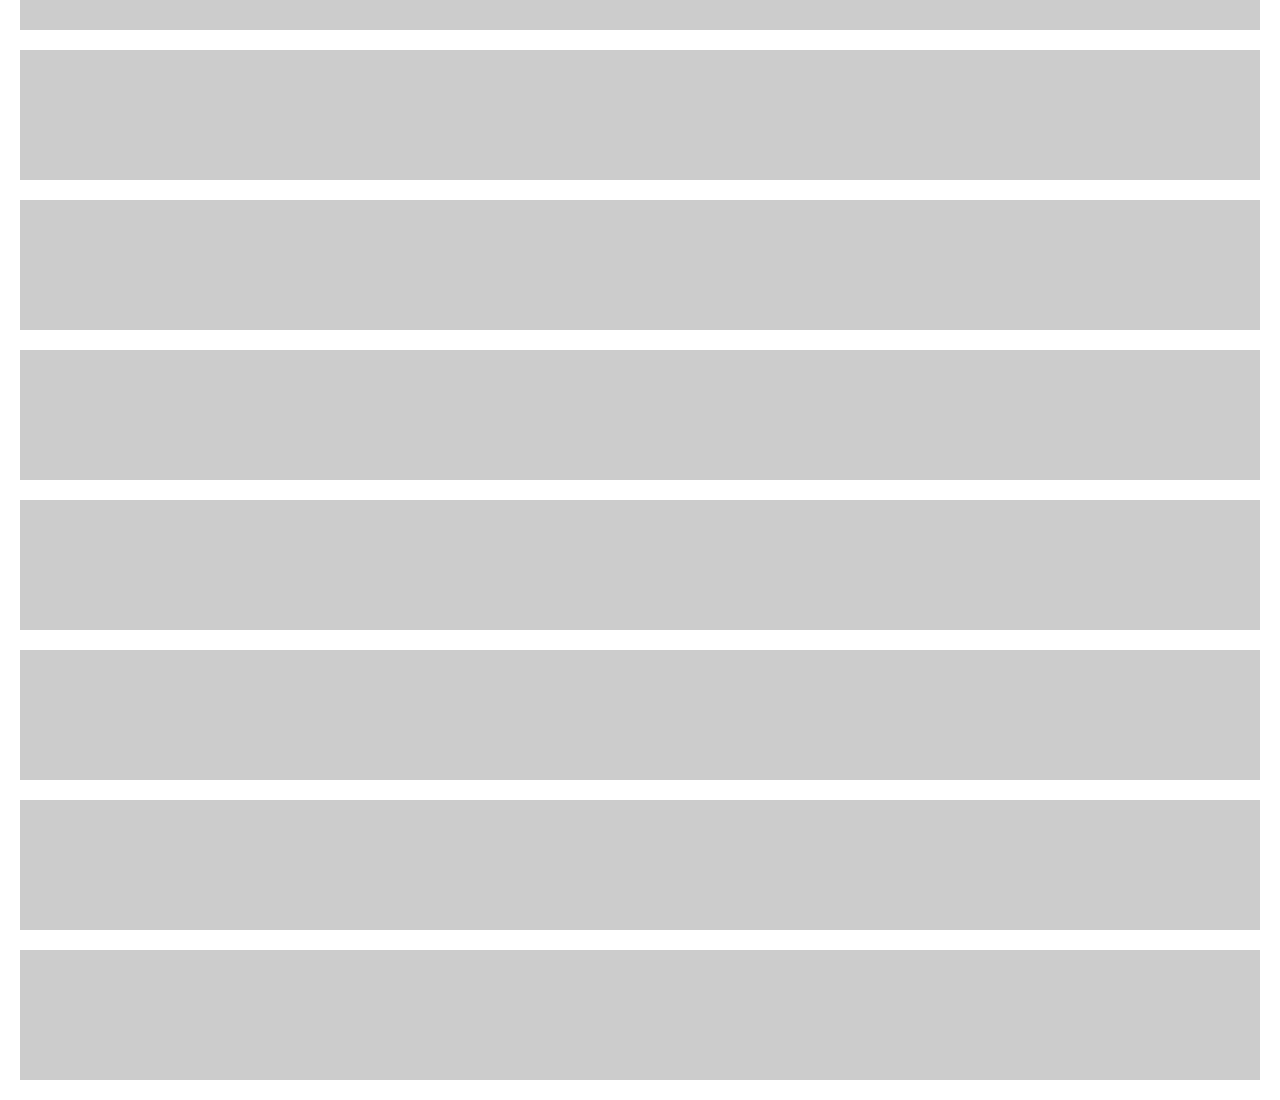
<file: aos-master/test/fixtures/aos-offset.fixture.html>
<!DOCTYPE html>
<html>
  <head>
    <title></title>
    <style type="text/css">
      * {box-sizing: border-box;}
      body {
        margin: 0; padding: 0 20px; text-align: center;
      }
      .aos-item {
        width: 100%; height: 130px; margin: 0 0 20px 0; background: #ccc;
      }
    </style>
  </head>
  <body class="body">
    <div class="aos-item aos-item--1" data-aos-offset="50" data-aos="fade"></div>
    <div class="aos-item aos-item--2" data-aos-offset="50" data-aos="fade-up"></div>
    <div class="aos-item aos-item--3" data-aos-offset="50" data-aos="fade-down"></div>
    <div class="aos-item aos-item--4" data-aos-offset="50" data-aos="fade-left"></div>
    <div class="aos-item aos-item--5" data-aos-offset="50" data-aos="fade-right"></div>
    <div class="aos-item aos-item--6" data-aos-offset="50" data-aos="flip-up"></div>
    <div class="aos-item aos-item--7" data-aos-offset="50" data-aos="flip-down"></div>
    <div class="aos-item aos-item--8" data-aos-offset="50" data-aos="flip-left"></div>
    <div class="aos-item aos-item--9" data-aos-offset="50" data-aos="flip-right"></div>
    <div class="aos-item aos-item--10" data-aos-offset="50" data-aos="zoom-in"></div>
    <div class="aos-item aos-item--11" data-aos-offset="50" data-aos="zoom-in-up"></div>
    <div class="aos-item aos-item--12" data-aos-offset="50" data-aos="zoom-in-down"></div>
    <div class="aos-item aos-item--13" data-aos-offset="50" data-aos="zoom-in-left"></div>
    <div class="aos-item aos-item--14" data-aos-offset="50" data-aos="zoom-in-right"></div>
    <div class="aos-item aos-item--15" data-aos-offset="50" data-aos="slide-up"></div>
    <div class="aos-item aos-item--16" data-aos-offset="50" data-aos="slide-down"></div>
    <div class="aos-item aos-item--17" data-aos-offset="50" data-aos="slide-left"></div>
    <div class="aos-item aos-item--18" data-aos-offset="50" data-aos="slide-right"></div>
  </body>
</html>
</file>
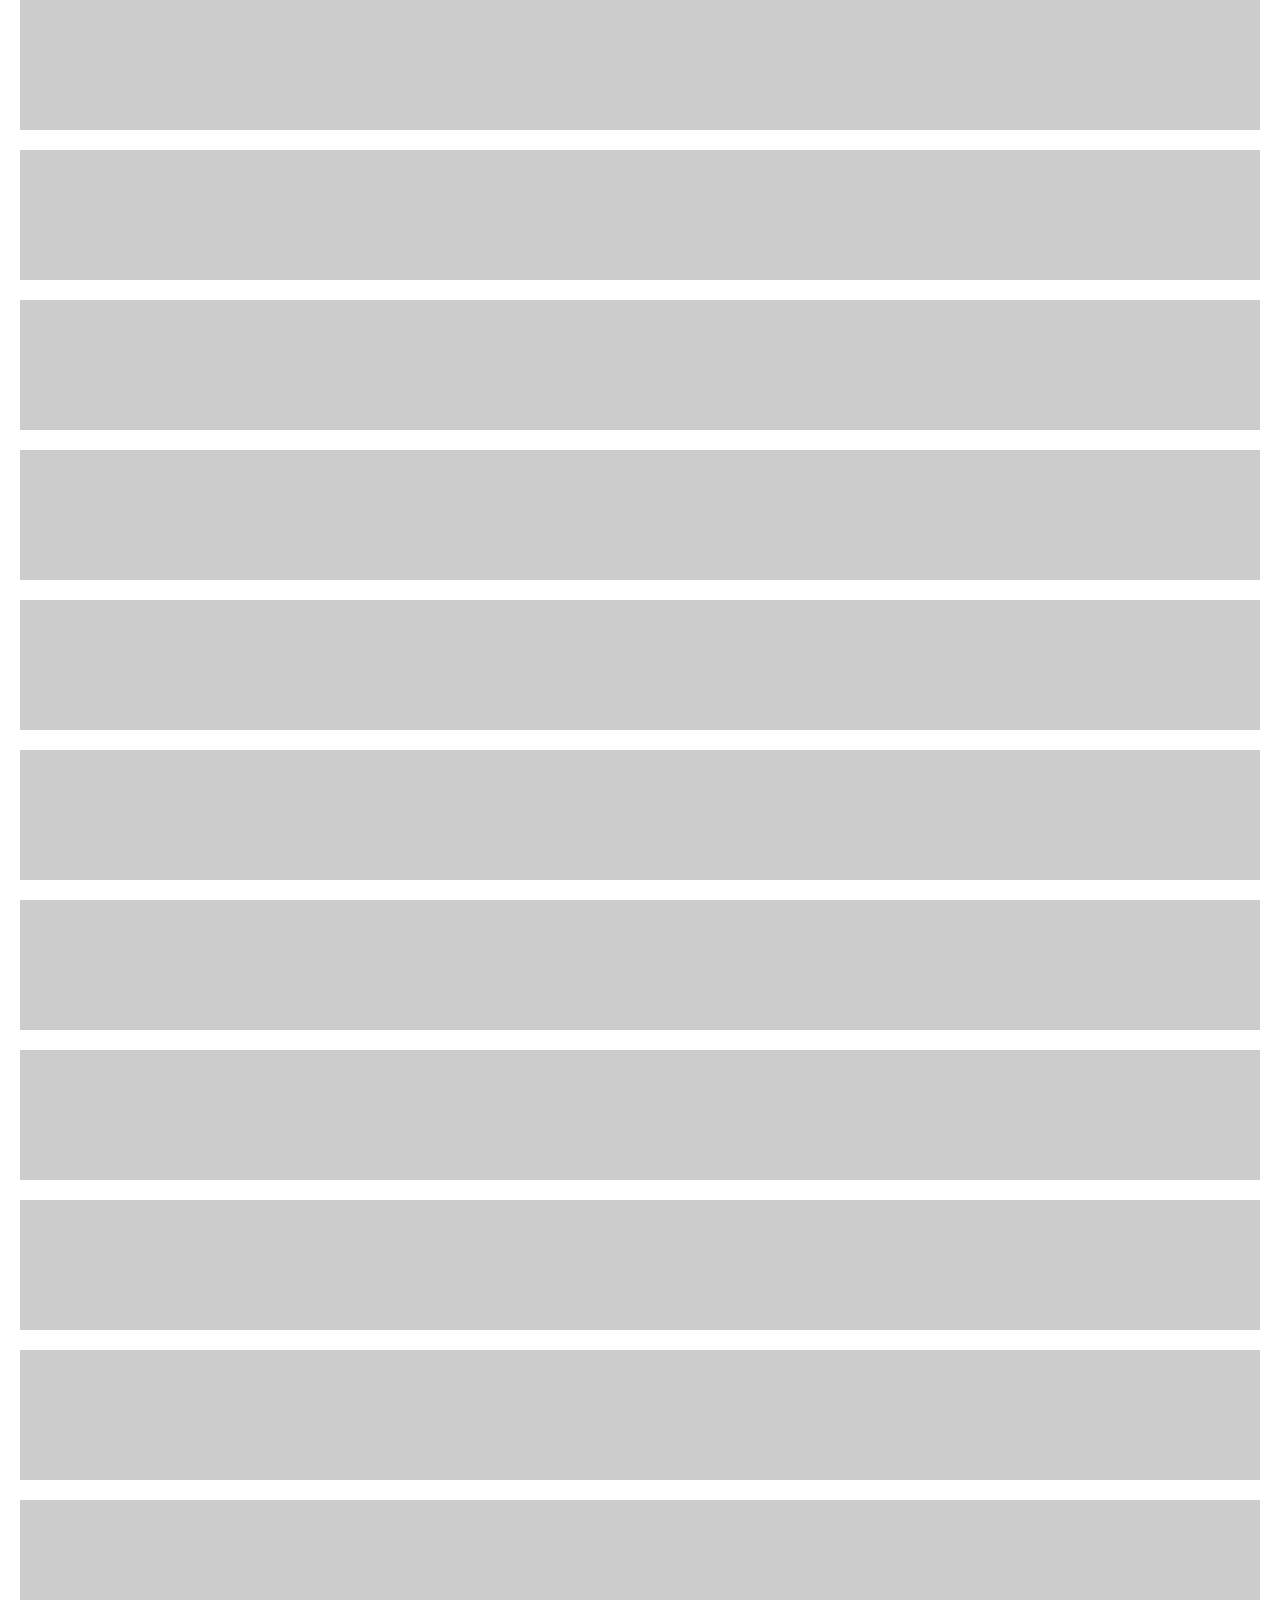
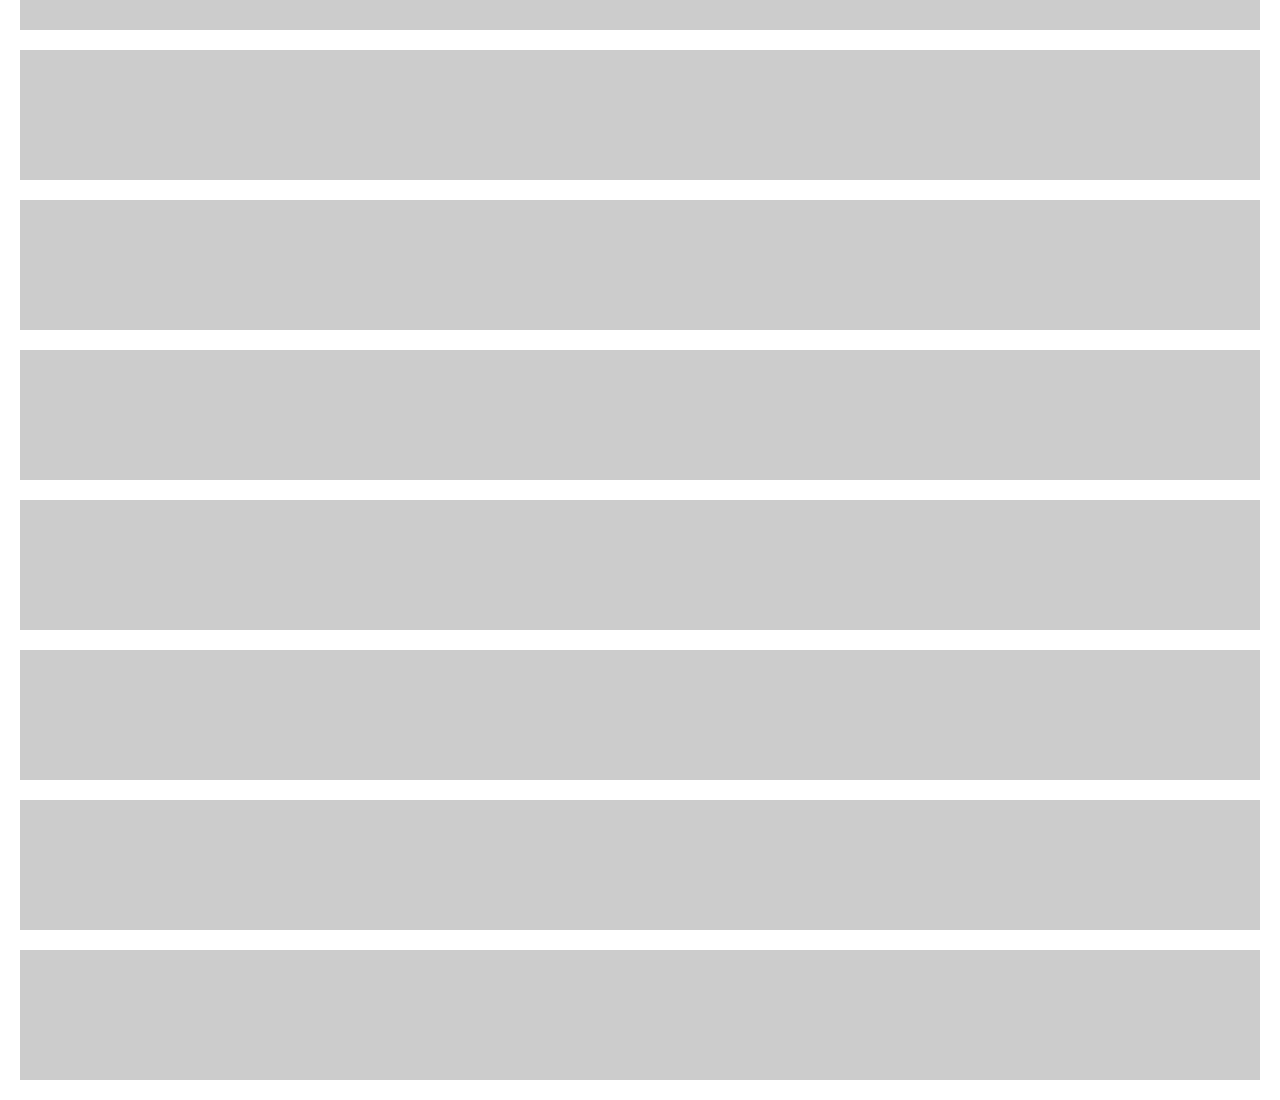
<file: aos-master/test/fixtures/aos.fixture.html>
<!DOCTYPE html>
<html>
  <head>
    <title></title>
    <style type="text/css">
      * {box-sizing: border-box;}
      body {
        margin: 0; padding: 0 20px; text-align: center;
      }
      .aos-item {
        width: 100%; height: 130px; margin: 0 0 20px 0; background: #ccc;
      }
    </style>
  </head>
  <body class="body">
    <div class="aos-item aos-item--1" data-aos="fade"></div>
    <div class="aos-item aos-item--2" data-aos="fade-up"></div>
    <div class="aos-item aos-item--3" data-aos="fade-down"></div>
    <div class="aos-item aos-item--4" data-aos="fade-left"></div>
    <div class="aos-item aos-item--5" data-aos="fade-right"></div>
    <div class="aos-item aos-item--6" data-aos="flip-up"></div>
    <div class="aos-item aos-item--7" data-aos="flip-down"></div>
    <div class="aos-item aos-item--8" data-aos="flip-left"></div>
    <div class="aos-item aos-item--9" data-aos="flip-right"></div>
    <div class="aos-item aos-item--10" data-aos="zoom-in"></div>
    <div class="aos-item aos-item--11" data-aos="zoom-in-up"></div>
    <div class="aos-item aos-item--12" data-aos="zoom-in-down"></div>
    <div class="aos-item aos-item--13" data-aos="zoom-in-left"></div>
    <div class="aos-item aos-item--14" data-aos="zoom-in-right"></div>
    <div class="aos-item aos-item--15" data-aos="slide-up"></div>
    <div class="aos-item aos-item--16" data-aos="slide-down"></div>
    <div class="aos-item aos-item--17" data-aos="slide-left"></div>
    <div class="aos-item aos-item--18" data-aos="slide-right"></div>
  </body>
</html>
</file>
<file: css/style.css>
* {margin: 0; padding: 0; text-decoration: none; list-style: none; }
@import url('https://fonts.googleapis.com/css2?family=Nunito:wght@300;400;600;700;800;900&display=swap');
@import url('https://fonts.googleapis.com/css2?family=Viga&display=swap');
@import url('https://fonts.googleapis.com/css2?family=Acme&display=swap');
@import url('https://fonts.googleapis.com/css2?family=Grandstander:ital,wght@0,500;0,700;0,800;0,900;1,800;1,900&display=swap');

:root {
    font-size: 60%;
    --menu-footer: 600 1.1rem 'Nunito', sans-serif ; 
    --menu-header: 700 1.8rem 'Nunito', sans-serif ;  
    --font-text: 500 2rem/1.4 'Nunito', sans-serif;
    --font-h2: 800 1.7rem 'Acme', sans-serif; 
    --font-title-mobile: 700 4rem 'Grandstander', cursive;
    --font-title: 700 5rem 'Grandstander', cursive;
}

/*  CRIANDO GRID   */
.container {display: grid; height: 100vh;  grid-template-columns: repeat(4, 1fr); grid-template-rows: repeat(4, 1fr); 
    grid-template-areas:"header header header header"
                        "main main main main"
                        "section section section section"
                        "footer footer footer footer" ;}
#header {background: rgb(63, 63, 153); grid-area: header; height: 10vh;  }
#main {background: rgb(34, 33, 33); grid-area: main; height: auto;  }
#section{background: #fff; grid-area: section; height: auto; padding: 10rem auto;    }
#footer{background: #040811; grid-area: footer; height: auto; }


/* configs do main */

.articles {width: 100%; margin: 1.5rem auto; height: auto; background: #fff; box-shadow: .5px .5px 1px 1.5px #000; border-radius: 1rem;   }
.articles a {color: rgb(56, 54, 54);}
.box-img {width: 100%; height: 50%; object-fit: cover;  }
.box-img img {width: 100%; height: 100%; border-radius: 1rem; }
.box-text{width: 100%; height: 50%; text-align: center; transition: color 0.3s, background 1.5s;}
.box-text h2 {font: var(--font-h2); text-transform: uppercase;}
.box-text p {text-align: justify; padding: 2rem; font: var(--font-text);}
.box-text:hover { color: rgb(11, 46, 107); background: rgb(242, 242, 242); }

.btn {width: 60%;  margin: 0 auto; padding-bottom: 1.5rem;  }
.btn button {width: 100%; height: 4rem; margin: 0 auto; border-radius: 2rem; border: .1px solid black; cursor: pointer; box-shadow: .1px .1px 0.5px #000; background:rgb(9, 37, 83); transition: all 1.5s; text-shadow: 1px 1px 1px black;  }
.btn button:hover {  background: rgb(11, 46, 107); }
.btn button a {text-transform: uppercase; font: 700 1.3rem 'Nunito', sans-serif; color: #fff; text-shadow: .2px .2px 0.2px white; letter-spacing: .1rem;}

.box-primary-infos { display: none;}
</file>
<file: css/header-footer.css>
/* configs do header */
.box-header {display: flex; flex-direction: row; justify-content: space-between; align-items: center; padding: 0 1rem; height: 10vh; background: #1A3D7B;}
.header-title { width: 40%; text-align: start; }
.header-title h1 a {font: var(--font-title-mobile); color: #fff;  }
.header-nav { width: 55%;}
.box-nav { display: flex; justify-content: space-between; align-items: center;}
.box-nav li a {color: #fff; text-transform: uppercase;  font: var(--menu-header); text-shadow: 1.5px 1.5px 1.5px rgb(37, 12, 94); transition: 2s;} 
.box-nav li a:hover {color: rgb(160, 159, 159);  transition: 1s; }
.box-nav li a:active {background: red;}




/* configs da section dicas   */
.news-title {width: 100%; font: var(--font-h2); display: flex; align-items: center;justify-content: center; }
.box-news {border: 1px solid black; border-radius: 2rem; margin: 2rem auto; width: 90%; padding: .6rem; box-shadow: .5px .5px 1.5px 0.5px #000; font: var(--font-text); transition: all 1.5s; } 
.box-news p, .box-news h3 {text-align: justify; width: 90%; margin: 0 auto;}
.box-news h3 {font-size: 1.7rem; letter-spacing: .2rem; text-transform: uppercase; text-align: center;}
.box-news a {color: rgb(56, 54, 54); font-size: 1.8rem;}
.box-news a:hover {color: rgb(11, 46, 107);}
.box-news:hover {background: rgb(240, 240, 240);}



/* configs do footer  */
.nav-footer { display: flex; justify-content: start; width: 90%; margin: 1rem auto;  text-align: start;  }
.box-nav-footer {display: flex;  }
.box-nav-footer li a{padding-right: 1rem; color: #a19c9c; margin-right: 1rem; border-right: 1px solid white; text-transform: uppercase; letter-spacing: 0.2rem; transition: all 1s; font: var(--menu-footer)}
.box-nav-footer li a:hover {border-bottom: 1px solid rgba(255, 255, 255, .2); border-radius: .4em; transition: all 1.2s; }
.box-copyright { width: 90%; margin: 0 auto; text-align: start; line-height: 1.8rem; color: rgba(255, 255, 255, .5); font-size: 1.1rem; font-family: 'Viga', sans-serif; }
</file>
<file: css/responsive-media.css>
/*     ajustando layout responsivo para telas maiores     */

@media (min-width: 1000px ) {


    #main {display: flex; align-items: center; justify-content: space-between; position: relative; height: 135vh; width: 100%; overflow: hidden;   }
    .articles  {height: auto; width: 30vw; margin-top: 60rem; }
    

    .header-title h1 a {font: var(--font-title);}
    .header-title {padding-left: 1rem;}
    

    /*   ajustando o menu        */
    .header-nav { width: 40%;}
    .box-nav {  justify-content: space-around; }
    
    /*     box imagem gremista e jogo da seman     */
    .box-primary-infos { height: 65vh; max-width: 100%; width: 100%; display: grid; grid-template-columns: 1fr 1fr; grid-template-rows: 1fr 1fr; grid-template-areas: "box1 box3" "box1 box3"; grid-gap: 1rem;  position: absolute; top: 2rem;  }
    .box1 {width: auto; grid-area: box1; background: rgb(0, 0, 0); color: white; border-radius: 3rem;}
   
    .box3 {height: 100%; grid-area: box3; border-radius: 3rem; overflow: hidden; }
    .box3 img:hover, .box-img img:focus { transform: scale(1.05);   }
    .box3 img {width: 100%; height: 100%; object-fit: cover; position: relative; transition: transform 4s;  }
    .box-image-text { position: absolute; top: 1rem; width: 90%; height: 3rem; font: var(--font-h2);  font-size: 4rem; font-weight: 800; color: white; padding: .9rem; text-shadow: 1px 1px 1px black;  }

    .btn {clear: both; position: absolute; width: 20%; bottom: 0.5rem; right: 40%;}

    #section {display: flex; justify-content: space-between; align-items: center; }
    .news-title {width: 50%; height: 100%;}
    .box-news {width: 30%; height: auto;  margin-right: 10rem;}

    /*     box logos times     */
    .day-games {display: flex; flex-direction: column; align-items: center; justify-content: center;  height: 100%;}
    .box-logo {width: 100%; height: 10rem; display: flex; justify-content: center; align-items: center; }
    .box-logo p {font-size: 4rem; padding: 2rem; text-shadow: 1px 1px 1px blue;}
    .box-logo img {width: 16rem; height: 16rem; padding-top: 1rem;}
    .info-jogos {text-align: center; margin-top: 8rem; font-size: 2rem; font: var(--menu-header);}
}

@media (max-width:1350px ) {
    .box-news { width: 90%;}
    .news-title {width: 100%;}
    .box-new {width: 100%; display: inline; }
}
</file>
<file: css/resenhas.css>
#main {height: autoh; display: flex; flex-direction: column;}
.box-resenha { width: 100%; height: 40rem; background: white; display: flex; justify-content: center; align-items: center; margin: 0.5rem 0; ; transition: all 1s;}
.box-resenha:hover { transform: scale(0.99); background: rgb(243, 240, 240);  }

.img-box {  display: flex; justify-content: center; align-items: center;}
.img-box a img {width: 100%; margin: 0 auto;  height: auto; object-fit: contain; }

.box-text {width: 100%; height: auto; text-align: justify; margin-right: 2rem; }
.box-text a h2 {text-align: center; font: var(--font-h2); color: black; transition: all 0.5s; }
.box-text a h2:hover {color: #1A3D7B;} 

.box-text a p {font: var(--font-text); color: black; transition: all 0.5s; }
.box-text a p:hover {color: #1A3D7B;}

.box-text:hover { background: white;}


@media (min-width: 1000px ) {
    #main {background: white;}

    .box-resenha {border-bottom: 1px solid black; width: 80%;}
    .box-resenha:hover { background: white; }
    .box-resenha:last-child{border-bottom: none;}

    #section {border: 1px solid black;}

    .img-box a img {width: 50%;}
    .box-text a p {font-size: 2rem;}
}
</file>
<file: css/sobre.css>
.header-title a {font: var( --font-title-mobile); color: white; }

#main {background: white;}
#section {border-top: 1px solid black;}

.box-sobre {width: 70%; height: 100%; margin: 0 auto;}          
.box-text-sobre {display: flex; flex-direction: column; justify-content: center; align-items: center; }
.box-text-sobre h1 { font: var(--font-h2); font-size: 4.5rem; line-height: 5rem;  margin: 3rem 0; text-shadow: 1px 1px 1px rgb(207, 202, 202); color: #111; }
.box-text-sobre p {font: var(--font-text); margin: 2rem 0; color: #333; }


@media (min-width: 1000px ) {
    .header-title a {font: var(--font-title);}

}
</file>
<file: css/textPage.css>
.header-title a {font: var( --font-title-mobile); color: white; }

#main {background: white; height: auto;}
#section {border-top: 1px solid black; margin-top: 5rem;}
.text-box {background: white; width: 90%; margin: 0 auto; height: auto; display: flex; flex-direction: column; justify-content: space-around; align-items: center;  }
.text-box h1 {font: var(--font-h2); font-size: clamp(2rem,  4rem, 6rem); padding-top: 5rem;}
.text-box p {font: var(--font-text); font-size: 2rem; padding-top: 5rem;}




@media (min-width: 1000px ) {

    .header-title a {font: var(--font-title);}

    #main {height: 100vh;}
    .text-box {height: 100vh; width: 70%;}
    .text-box p {padding-top: 0.1rem; }
}
</file>
<file: aos-master/demo/css/styles.css>
body {
  font-family: Helvetica,Tahoma;
}

*,
*:before,
*:after {
  box-sizing: border-box;
}

.aos-all {
  width: 1000px;
  max-width: 98%;
  margin: 10vh auto 0 auto;
}

.aos-item {
  display: inline-block;
  float: left;
  width: 33.3333%;
  height: 300px;
  padding: 20px;
}

.aos-item__inner {
  position: relative;
  width: 100%;
  height: 100%;
  float: left;
  background: #1da4e2;
  line-height: 260px;
  text-align: center;
  color: #fff;
}

@media screen and (max-width: 800px) {
  .aos-item {
    width: 50%;
  }
}
</file>
